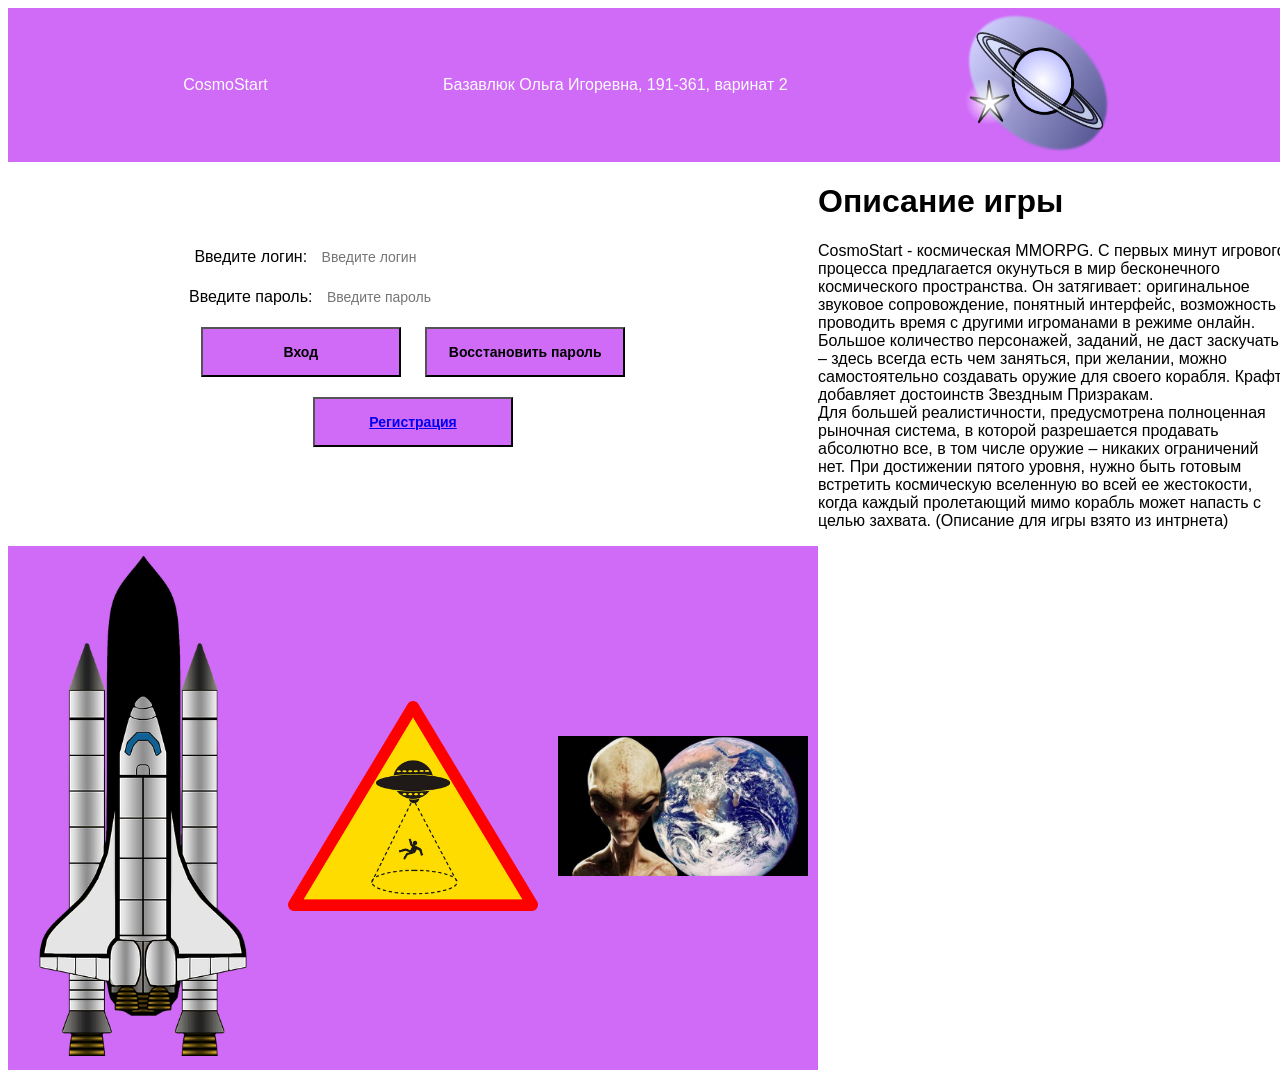
<file: 191-361-BazavliukOI/index.html>
<!DOCTYPE html>
<html lang="ru">
  <head>
    <meta charset="UTF-8" />
    <meta http-equiv="X-UA-Compatible" content="IE=edge" />
    <meta name="viewport" content="width=device-width, initial-scale=1.0" />
    <link rel="stylesheet" href="index.css">
    <title>Start</title>
  </head>
  <body>
    <header>
      <div class="game-name__header">CosmoStart</div>
      <div class="author__header">
        Базавлюк Ольга Игоревна, 191-361, варинат 2
      </div>
      <div>
        <object
          type="img/logo.svg.png"
          data="SvgImg.svg"
          width="150"
          height="150"
        >
          <img src="img/logo.svg.png" width="150" height="150" alt="logo" />
        </object>
      </div>
    </header>
    <div class="container">
      <form action="">
        <div>
          <label for="">Введите логин:</label>
          <input
            type="text"
            id="name"
            name="user-name"
            placeholder="Введите логин"
          />
        </div>
        <div>
          <label for="">Введите пароль:</label>
          <input
            type="text"
            id="password"
            name="user-password"
            placeholder="Введите пароль"
          />
        </div>
        <div>
          <button class="container__button">Вход</button>
          <button class="container__button">Восстановить пароль</button>
        </div>
        <div>
          <button class="container__button">
            <a href="registraition.html">Регистрация</a>
          </button>
        </div>
      </form>
    </div>
<div>
        <h1>Описание игры</h1>

    <p class="discribe">
      CosmoStart - космическая MMORPG. С первых минут игрового процесса
      предлагается окунуться в мир бесконечного космического пространства. Он
      затягивает: оригинальное звуковое сопровождение, понятный интерфейс,
      возможность проводить время с другими игроманами в режиме онлайн.
      <br />Большое количество персонажей, заданий, не даст заскучать – здесь
      всегда есть чем заняться, при желании, можно самостоятельно создавать
      оружие для своего корабля. Крафт добавляет достоинств Звездным Призракам.
      <br />Для большей реалистичности, предусмотрена полноценная рыночная
      система, в которой разрешается продавать абсолютно все, в том числе оружие
      – никаких ограничений нет. При достижении пятого уровня, нужно быть
      готовым встретить космическую вселенную во всей ее жестокости, когда
      каждый пролетающий мимо корабль может напасть с целью захвата. (Описание
      для игры взято из интрнета)
    </p>
</div>
    <footer>
      <div class="flex-container">
        <div class="flex-container__item">
            <img src="img/launcher-2028032_960_720.png" alt="Космический корабль" width="250">
        </div>
        <div class="flex-container__item">
            <img src="img/sign-2881876_960_720.png" alt="Предупреждение: Возможно похищение инопланетян" width="250">
        </div>
        <div class="flex-container__item">
            <img src="img/maxresdefault.jpg" alt="Нападение на землю" width="250">
        </div>
      </div>
    </footer>
  </body>
</html>
</file>
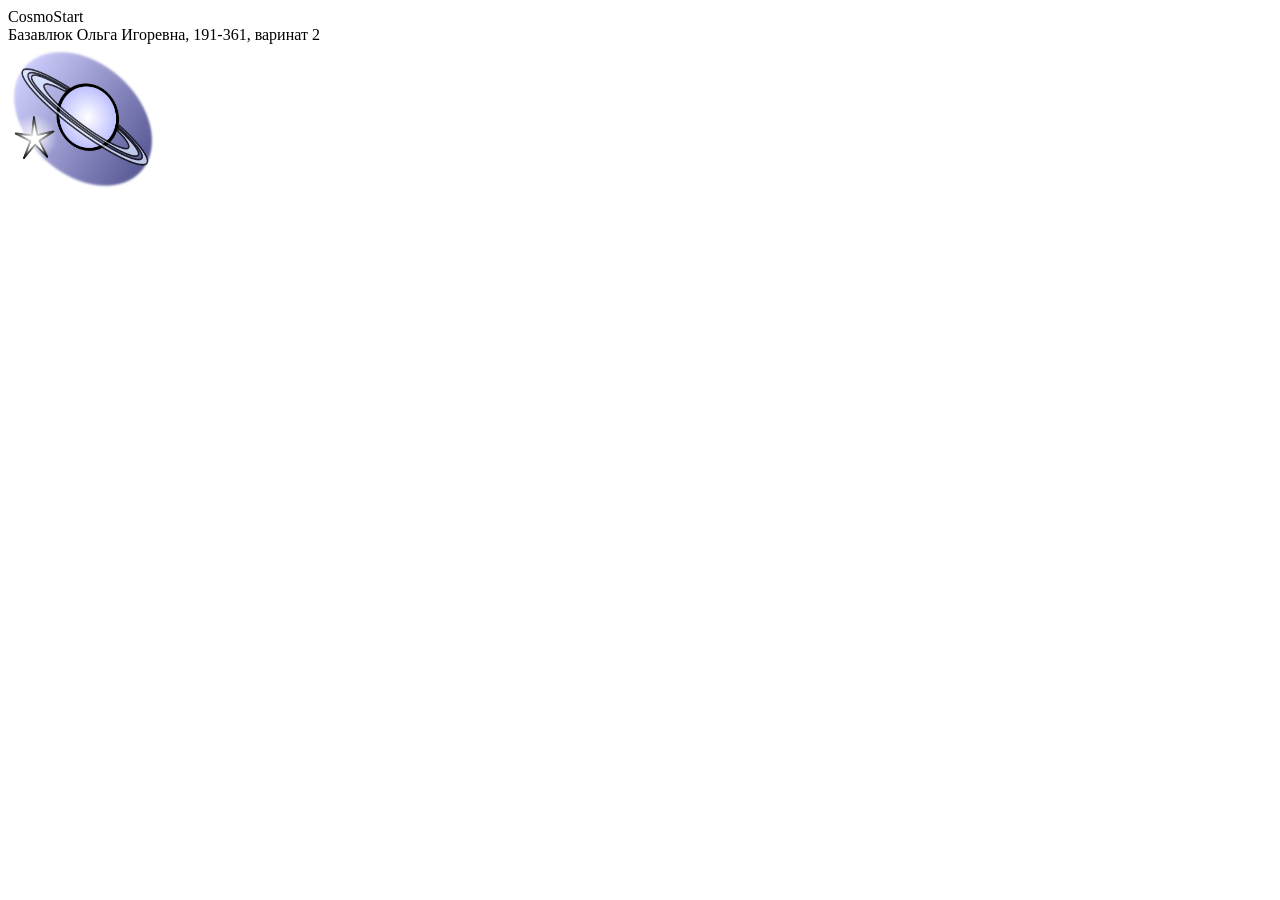
<file: 191-361-BazavliukOI/game.html>
<!DOCTYPE html>
<html lang="ru">
<head>
    <meta charset="UTF-8">
    <meta http-equiv="X-UA-Compatible" content="IE=edge">
    <meta name="viewport" content="width=device-width, initial-scale=1.0">
    <title>Регистрация</title>
</head>
<body>
    <header>
        <div class="game-name__header">CosmoStart</div>
        <div class="author__header">
          Базавлюк Ольга Игоревна, 191-361, варинат 2
        </div>
        <div>
          <object
            type="img/logo.svg.png"
            data="SvgImg.svg"
            width="150"
            height="150"
          >
            <img src="img/logo.svg.png" width="150" height="150" alt="logo" />
          </object>
        </div>
      </header>
</body>
</html>
</file>
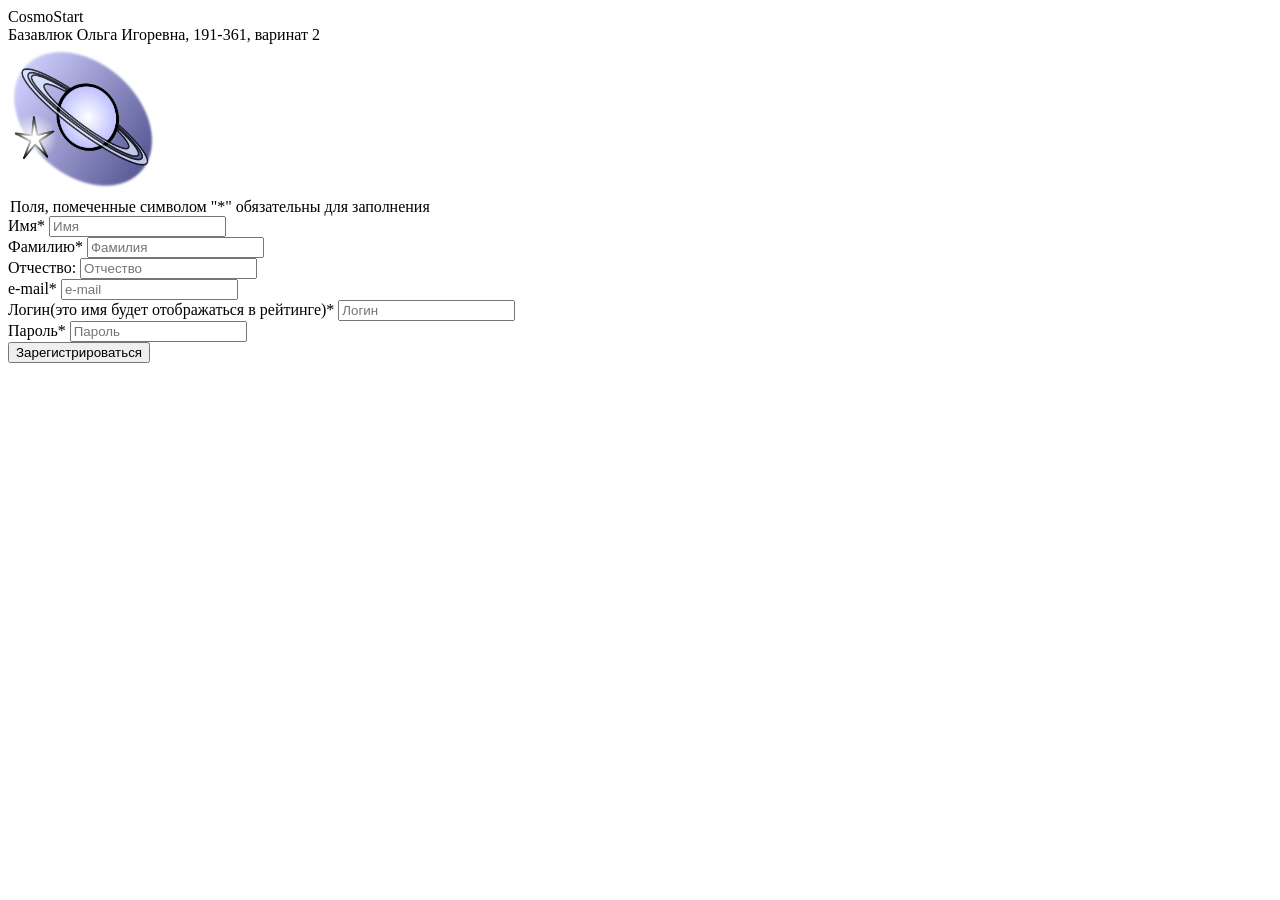
<file: 191-361-BazavliukOI/registraition.html>
<!DOCTYPE html>
<html lang="ru">
<head>
    <meta charset="UTF-8">
    <meta http-equiv="X-UA-Compatible" content="IE=edge">
    <meta name="viewport" content="width=device-width, initial-scale=1.0">
    <title>Регистрация</title>
</head>
<body>
    <header>
        <div class="game-name__header">CosmoStart</div>
        <div class="author__header">
          Базавлюк Ольга Игоревна, 191-361, варинат 2
        </div>
        <div>
          <object
            type="img/logo.svg.png"
            data="SvgImg.svg"
            width="150"
            height="150"
          >
            <img src="img/logo.svg.png" width="150" height="150" alt="logo" />
          </object>
        </div>
      </header>

      <form action="">
          <legend>Поля, помеченные символом "*" обязательны для заполнения</legend>
        <div>
            <label for="">Имя*</label>
        <input required type="text" id="name" name="user_name" placeholder="Имя">
        </div>
        <div>
            <label for="">Фамилию*</label>
            <input required type="text" id="name" name="user_name" placeholder="Фамилия">
        </div>
        <div>
            <label for="">Отчество:</label>
            <input type="text" id="name" name="user_name" placeholder="Отчество">
        </div>
        <div>
            <label for="">e-mail*</label>
            <input required type="email" pattern="([A-z0-9_.-]{1,})@([A-z0-9_.-]{1,}).([A-z]{2,8})" id="phone" name="user_phone" placeholder="e-mail" title="Пример: olya@olya.com">
        </div>
        <div>
            <label for="">Логин(это имя будет отображаться в рейтинге)*</label>
            <input required type="tel" pattern="[ A-Za-z]{6,12}" id="phone" name="user_phone" placeholder="Логин" title="Логин должен содержать только буквы латинского алфавита в верхнем или нижнем регистре и длиной не менее 6 символов и не более 12"> 
        </div>
        <div>
            <label for="">Пароль*</label>
            <input required type="text" id="phone" name="user_phone" placeholder="Пароль">
        </div>
        <div>
            <button class="container__form__form__button" type="submit" value="Отправить">Зарегистрироваться</button>
        </div>
      </form>
</body>
</html>
</file>
<file: 191-361-BazavliukOI/index.css>
p::selection {
    color: plum;
}

body {
    display: grid;
    width: 100%;
    grid-template-areas:
        "head head";
    grid-template-columns: 1fr 2fr;
    grid-auto-rows: minmax(100px, auto);
    font-family: Arial, Helvetica, sans-serif;
}

header {
    display: flex;
    flex-direction: row;
    justify-content: space-evenly;
    align-items: center;
    grid-area: head;
    font-size: 16px;
    font-weight: 300;
    background-color: #ae00f394;
    color: rgb(252, 252, 252);
}

footer {
    background-color: #ae00f394;
}

.flex-container {
    display: flex;
    flex-direction: row;
    justify-content: space-around;
    align-items: center;
}

.flex-container__item {
    padding: 10px;
} 

form {
    justify-content: center;
    text-align: center;
    display: flex;
    flex-direction: column;
    margin: 75px;
}

.container__form {
    margin-top: 100px;
    align-items: center;
    margin-bottom: 50px;
    text-align: center;
}

input {
    width: 300px;
    height: 20px;
    border: 5px;
    padding: 5px;
    margin: 5px;
    font-size: 14px;
}

.container__button {
    width: 200px;
    height: 50px;
    margin: 10px;
    background: #ae00f394;
    font-weight: 600;
    font-size: 14px;
    text-align: center;

}
.container__button a {
    font-size: 14px;
}


@media screen and (max-width: 768px) {
    header {
        flex-direction: column;
        text-align: center;
    }

    body {
        display: grid;
        width: 100%;
        grid-template-areas:
            "head head"
    }
}
</file>
